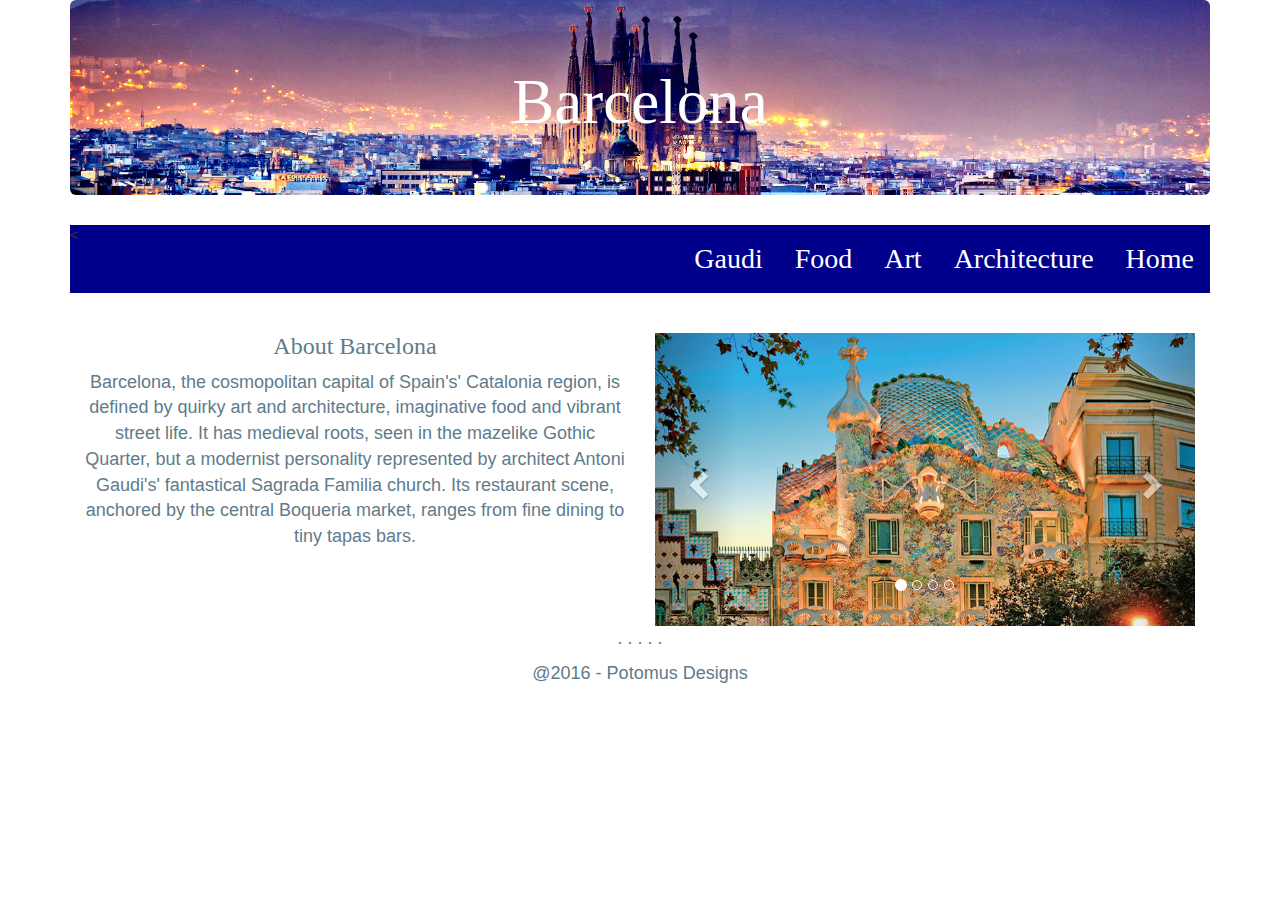
<file: index.html>
<!DOCTYPE html>
<html lang="en">
<head>
  <title>Barcelona</title>
  <meta charset="utf-8">
  <meta name="viewport" content="width=device-width, initial-scale=1">
  <link rel="stylesheet" href="http://maxcdn.bootstrapcdn.com/bootstrap/3.3.7/css/bootstrap.min.css">
  <script src="https://ajax.googleapis.com/ajax/libs/jquery/1.12.4/jquery.min.js"></script>
  <script src="http://maxcdn.bootstrapcdn.com/bootstrap/3.3.7/js/bootstrap.min.js"></script>
    <link rel="stylesheet" type="text/css" href="style.css">
</head>

<body>


    <div class="container">

        <div class="jumbotron">
            <h1>Barcelona</h1>


        </div>
        <ul class="topnav" id="myTopnav">
            <li><a href="index.html" title="Barcelona">Home</a></li>
            <li><a href="architecture.html">Architecture</a></li>
            <li><a href="art.html">Art</a></li>
            <li><a href="food.html">Food</a></li>
            <li><a href="gaudi.html">Gaudi</a></li>
            <li class="icon">
                <a href="javascript:void(0);" onclick="myfunction()">&#9776;</a>
            </li>
            < </ul>
                <br>
                <div class="col-sm-6">
                    <center>
                        <h3>About Barcelona</h3/ <div class="row">
                    </center>

                    <p>Barcelona, the cosmopolitan capital of Spain's' Catalonia region, is defined by quirky art and architecture,
                        imaginative food and vibrant street life. It has medieval roots, seen in the mazelike Gothic Quarter,
                        but a modernist personality represented by architect Antoni Gaudi's' fantastical Sagrada Familia
                        church. Its restaurant scene, anchored by the central Boqueria market, ranges from fine dining to
                        tiny tapas bars. </p>

                </div>
                <br>
                <div class="col-sm-6">
                    <div id="myCarousel" class="carousel slide" data-ride="carousel">

                        <ol class="carousel-indicators">
                            <li data-target="#myCarousel" data-slide-to="0" class="active"></li>
                            <li data-target="#myCarousel" data-slide-to="1"></li>
                            <li data-target="#myCarousel" data-slide-to="2"></li>
                            <li data-target="#myCarousel" data-slide-to="3"></li>
                        </ol>


                        <div class="carousel-inner" role="listbox">
                            <div class="item active">
                                <img src="bar2.jpg" alt="Guadi's' House">
                            </div>

                            <div class="item">
                                <img src="bar1.jpg" alt="View from Gaudi's Park'">
                            </div>

                            <div class="item">
                                <img src="bar3.jpg" alt="Fountain in Barcelona">
                            </div>

                            <div class="item">
                                <img src="bar5.jpg" alt="Las Ramblas in Barcelona">
                            </div>
                        </div>


                        <a class="left carousel-control" href="#myCarousel" role="button" data-slide="prev">
                            <span class="glyphicon glyphicon-chevron-left" aria-hidden="true"></span>
                            <span class="sr-only">Previous</span>
                        </a>
                        <a class="right carousel-control" href="#myCarousel" role="button" data-slide="next">
                            <span class="glyphicon glyphicon-chevron-right" aria-hidden="true"></span>
                            <span class="sr-only">Next</span>
                        </a>
                    </div>
                </div>
                <div>
                    <br>
                    <br>
                    <br>
                    <p>. . . . .</p>
                </div>
</body>
<footer>
    <p>@2016 - Potomus Designs</p>
</footer>

</html>
</file>
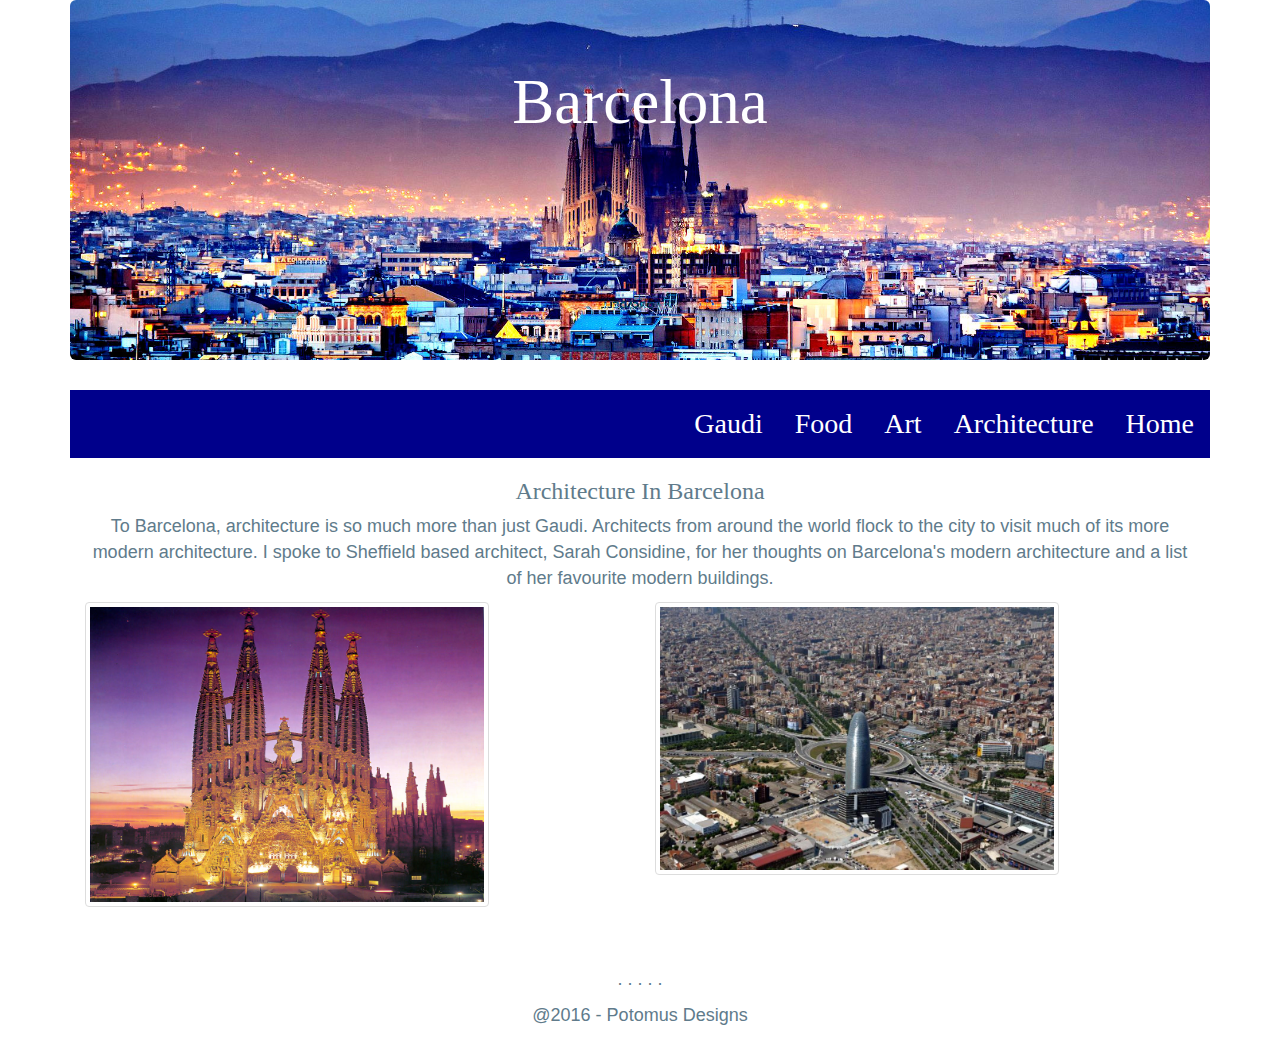
<file: architecture.html>
<html>

<head>
    <meta http-equiv="X-UA-Compatible" content="IE=edge">
    <meta name="viewport" content="width=device-width" , "initial-scale=1">
    <title>Barcelona</title>
    <meta name="description" content="Description of the page content" />
    <link href="https://maxcdn.bootstrapcdn.com/bootstrap/3.3.6/css/bootstrap.min.css" rel="stylesheet " crossorigin="
   anonymous ">
    <link rel="stylesheet" type="text/css" href="style.css">
</head>

<body>


    <div class="container">

        <div class="jumbotron">
            <h1>Barcelona</h1>


        </div>
        <ul class="topnav" id="myTopnav">
            <li><a href="index.html" title="See all we have to offer.">Home</a></li>
            <li><a href="architecture.html">Architecture</a></li>
            <li><a href="art.html">Art</a></li>
            <li><a href="food.html">Food</a></li>
            <li><a href="gaudi.html">Gaudi</a></li>
            <li class="icon">
                <a href="javascript:void(0);" onclick="myfunction()">&#9776;</a>
            </li>
        </ul>
        <div class="col-sm-12">
            <center>
                <h3>Architecture In Barcelona</h3>
            </center>

            <p>To Barcelona, architecture is so much more than just Gaudi. Architects from around the world flock to the city
                to visit much of its more modern architecture. I spoke to Sheffield based architect, Sarah Considine, for
                her thoughts on Barcelona's modern architecture and a list of her favourite modern buildings. </p>

        </div>
        <div class="col-sm-6">
            <!--<h2>Thumbnail</h2>
  <p>The .img-thumbnail class creates a thumbnail of the image:</p>-->
            <img src="SagradaFamilia_by_night.jpg" class="img-thumbnail" alt="La Sangrada Familia" width="404" height="336">
        </div>
        <div class="col-sm-6">
            <!--<h2>Thumbnail</h2>
  <p>The .img-thumbnail class creates a thumbnail of the image:</p>-->
            <img src="torre_agbar.jpg" class="img-thumbnail" alt="Torre Agbar" width="404" height="336">
        </div>
       </div>
</div>
<div>
<br>
<br>
<br>
<p>. . . . .</p>
</div>
<footer>
    <p>@2016 - Potomus Designs</p>
</footer>
</body>

</html>
</file>
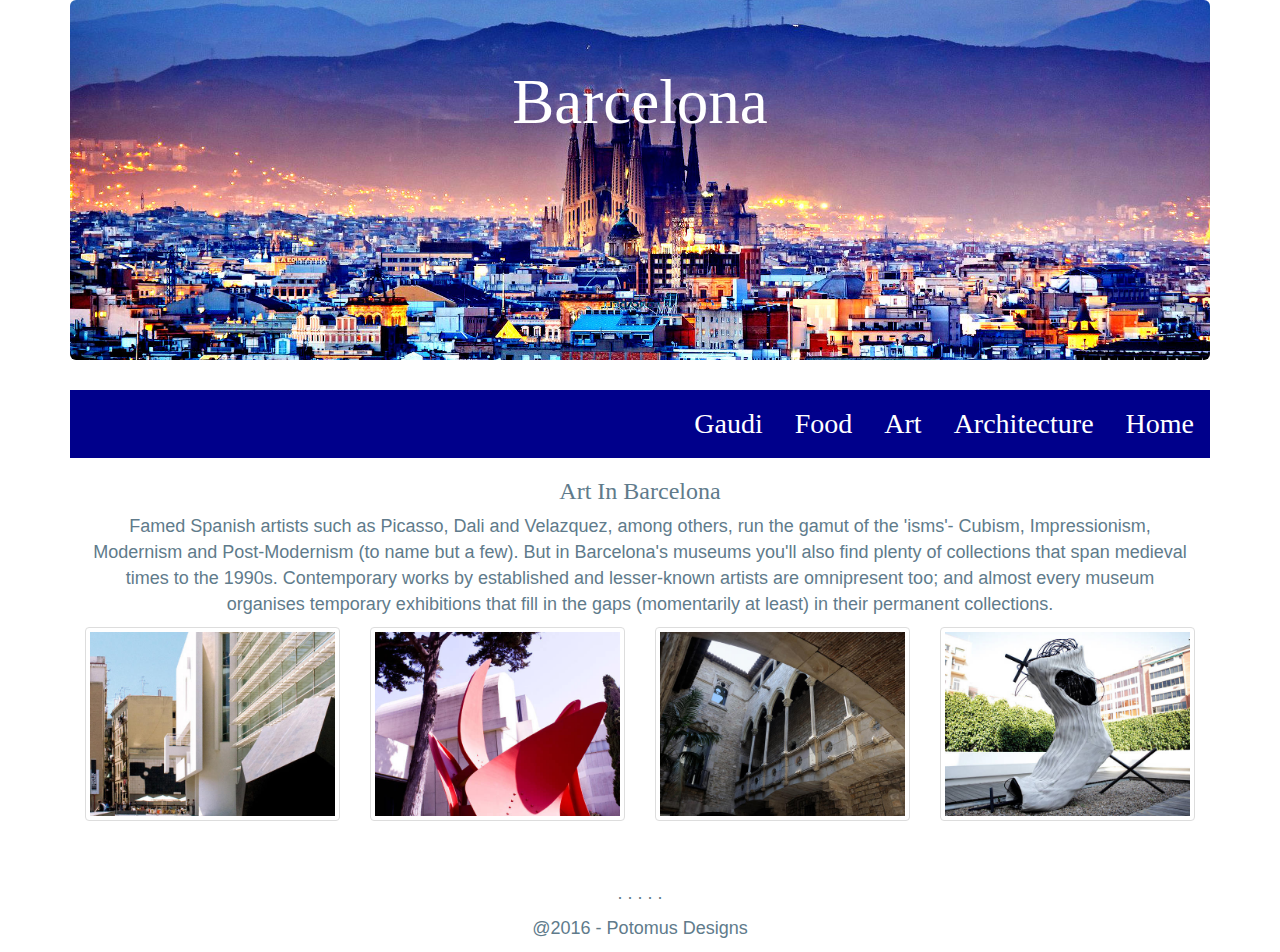
<file: art.html>
<html>

<head>
    <meta http-equiv="X-UA-Compatible" content="IE=edge">
    <meta name="viewport" content="width=device-width" , "initial-scale=1">
    <title>Barcelona</title>
    <meta name="description" content="Description of the page content" />
    <link href="https://maxcdn.bootstrapcdn.com/bootstrap/3.3.6/css/bootstrap.min.css" rel="stylesheet " crossorigin="
   anonymous ">
    <link rel="stylesheet" type="text/css" href="style.css">
</head>

<body>


    <div class="container">

        <div class="jumbotron">
            <h1>Barcelona</h1>
        

        </div>
        <ul class="topnav" id="myTopnav">
            <li><a href="index.html" title="See all we have to offer.">Home</a></li>
            <li><a href="architecture.html">Architecture</a></li>
            <li><a href="art.html">Art</a></li>
            <li><a href="food.html">Food</a></li>
            <li><a href="gaudi.html">Gaudi</a></li>
            <li class="icon">
                <a href="javascript:void(0);" onclick="myfunction()">&#9776;</a>
            </li>
        </ul>
        <div class="col-sm-12">
            <center>
                <h3>Art In Barcelona</h3>
            </center>

            <p>Famed Spanish artists such as Picasso, Dali and Velazquez, among others, run the gamut of the  'isms'- Cubism, Impressionism, Modernism and Post-Modernism (to name but a few). But in Barcelona's museums you'll also find plenty of collections that span medieval times to the 1990s. Contemporary works by established and lesser-known artists are omnipresent too; and almost every museum organises temporary exhibitions that fill in the gaps (momentarily at least) in their permanent collections.  </p>

        </div>
<div class="col-sm-3">
  <!--<h2>Thumbnail</h2>
  <p>The .img-thumbnail class creates a thumbnail of the image:</p>-->
  <img src="bcContempArtMuseu.jpg" class="img-thumbnail" alt="Macba. Museu d'Art Contemporani" width="304" height="236">
</div>
<div class="col-sm-3">
  <!--<h2>Thumbnail</h2>
  <p>The .img-thumbnail class creates a thumbnail of the image:</p>-->
  <img src="FJMMuseu.jpg" class="img-thumbnail" alt="Fundació Joan Miró" width="304" height="236">
</div>
<div class="col-sm-3">
  <!--<h2>Thumbnail</h2>
  <p>The .img-thumbnail class creates a thumbnail of the image:</p>-->
  <img src="MuseuPicasso.jpg" class="img-thumbnail" alt="Museu Picasso" width="304" height="236">
</div>
<div class="col-sm-3">
  <!--<h2>Thumbnail</h2>
  <p>The .img-thumbnail class creates a thumbnail of the image:</p>-->
  <img src="FATMuseu.jpg" class="img-thumbnail" alt="Fundació Antoni Tàpies" width="304" height="236">
</div>
</div>
</div>
<div>
<br>
<br>
<br>
<p>. . . . .</p>
</div>
<footer>
    <p>@2016 - Potomus Designs</p>
</footer>






     

    
        
</body>

</html>
</file>
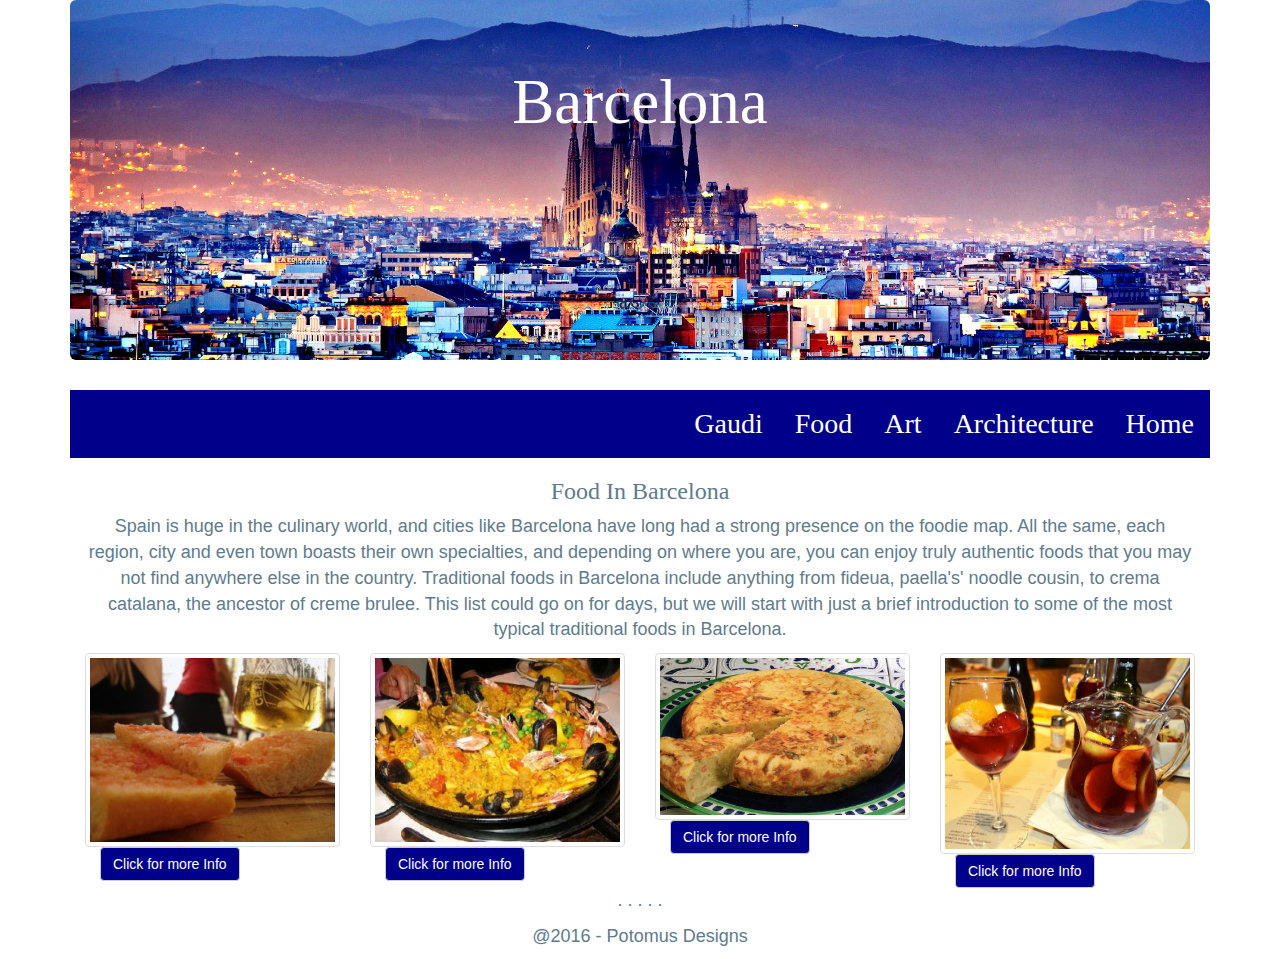
<file: food.html>
<html>

<head>
    <meta http-equiv="X-UA-Compatible" content="IE=edge">
    <meta name="viewport" content="width=device-width" , "initial-scale=1">
    <title>Barcelona</title>
    <meta name="description" content="Description of the page content" />
    <link href="https://maxcdn.bootstrapcdn.com/bootstrap/3.3.6/css/bootstrap.min.css" rel="stylesheet " crossorigin="
   anonymous ">
    <link rel="stylesheet" type="text/css" href="style.css">
</head>

<body>


    <div class="container">

        <div class="jumbotron">
            <h1>Barcelona</h1>


        </div>
        <ul class="topnav" id="myTopnav">
            <li><a href="index.html" title="See all we have to offer.">Home</a></li>
            <li><a href="architecture.html">Architecture</a></li>
            <li><a href="art.html">Art</a></li>
            <li><a href="food.html">Food</a></li>
            <li><a href="gaudi.html">Gaudi</a></li>
            <li class="icon">
                <a href="javascript:void(0);" onclick="myfunction()">&#9776;</a>
            </li>
        </ul>

        <div class="col-sm-12">
            <center>
                <h3>Food In Barcelona</h3>
            </center>

            <p> Spain is huge in the culinary world, and cities like Barcelona have long had a strong presence on the foodie
                map. All the same, each region, city and even town boasts their own specialties, and depending on where you
                are, you can enjoy truly authentic foods that you may not find anywhere else in the country. Traditional
                foods in Barcelona include anything from fideua, paella's' noodle cousin, to crema catalana, the ancestor
                of creme brulee. This list could go on for days, but we will start with just a brief introduction to some
                of the most typical traditional foods in Barcelona.
            </p>

        </div>
        <div class="col-sm-3">
            <img src="tapas.jpg" class="img-thumbnail" alt="Tapas" width="304" height="236">
            <div class="container">
                <a class="btn btn-default" href="https://www.lonelyplanet.com/spain/barcelona/travel-tips-and-articles/the-best-places-to-eat-tapas-in-barcelona">Click for more Info</a>
            </div>
        </div>
        <div class="col-sm-3">
            <img src="paella.jpg" class="img-thumbnail" alt="Paella" width="304" height="236">
            <div class="container">
               <a class="btn btn-default" href="https://foursquare.com/top-places/barcelona/best-places-paella">Click for more Info</a>
            </div>
        </div>
        <div class="col-sm-3">
            <img src="tortilla.jpg" class="img-thumbnail" alt="Tortilla Espanola" width="304" height="236">
            <div class="container">
               <a class="btn btn-default" href="https://foursquare.com/top-places/barcelona/best-places-tortillas">Click for more Info</a>
            </div>
        </div>
        <div class="col-sm-3"> 
            <img src="sangria.jpg" class="img-thumbnail" alt="Red Sangria" width="304" height="236">
            <div class="container">
                <a class="btn btn-default" href="https://www.shbarcelona.com/blog/en/sangria-in-spain/">Click for more Info</a>
            </div>
        </div>











                  <br>
                    <br>
                    <br>
                    <p>. . . . .</p>

</body>
<footer>
    <p>@2016 - Potomus Designs</p>
</footer>
</body>

</html>
</file>
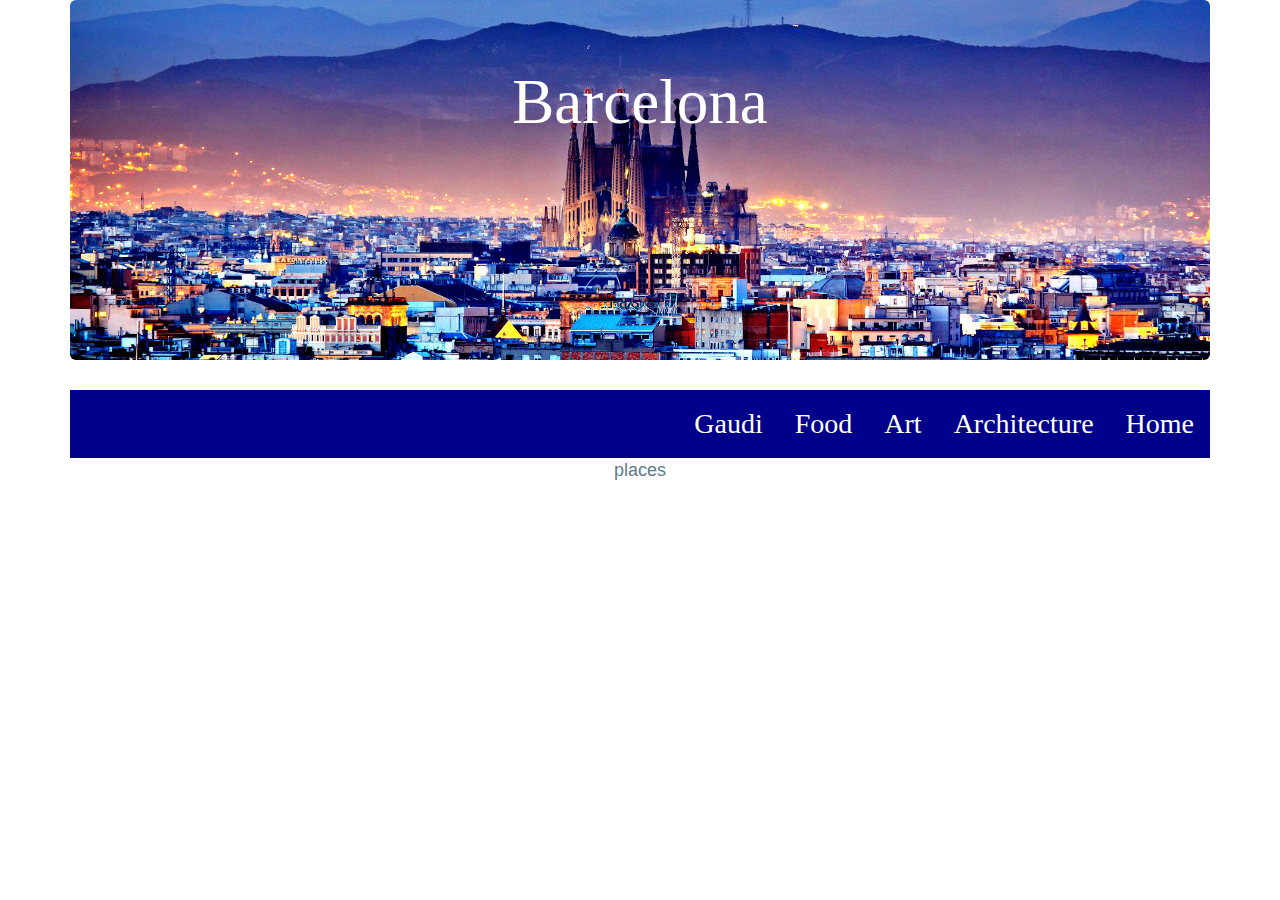
<file: gaudi.html>
<html>

<head>
    <meta http-equiv="X-UA-Compatible" content="IE=edge">
    <meta name="viewport" content="width=device-width" , "initial-scale=1">
    <title>Barcelona</title>
    <meta name="description" content="Description of the page content" />
    <link href="https://maxcdn.bootstrapcdn.com/bootstrap/3.3.6/css/bootstrap.min.css" rel="stylesheet " crossorigin="
   anonymous ">
    <link rel="stylesheet" type="text/css" href="style.css">
</head>

<body>


    <div class="container">

        <div class="jumbotron">
            <h1>Barcelona</h1>
        

        </div>
        <ul class="topnav" id="myTopnav">
            <li><a href="index.html" title="See all we have to offer.">Home</a></li>
            <li><a href="architecture.html">Architecture</a></li>
            <li><a href="art.html">Art</a></li>
            <li><a href="food.html">Food</a></li>
            <li><a href="gaudi.html">Gaudi</a></li>
            <li class="icon">
                <a href="javascript:void(0);" onclick="myfunction()">&#9776;</a>
            </li>
        </ul>



<p>places</p>






     

    
        
</body>

</html>
</file>
<file: style.css>
.jumbotron{
    position: relative;
    background: #FFFFFF url("barcelona1.jpg") center center;
    width: 100%;
    height: 40%;
    background-size: cover;
    overflow: hidden;
}
.jumbotron h1{
    text-align: center;
	color: #FFFFFF;
	font-family: Luna;
}
h1 {
	text-align: center;
	color: #FFFFFF;
	font-family: Luna;
}
h3{
    text-align: center;
	color: #607b8b;
	font-family: Luna;
}

ul.topnav{
	list-style-type: none;
    margin: 0;
    padding: 0;
    overflow: hidden;
    background-color: #00008B;
}
ul.topnav li {float : right;}
ul.topnav li a {
    display: inline-block;
    color: #ffffff;
    text-align: justify;
    padding: 14px 16px;
    text-decoration: none;
    transition: 0.3s;
    font-size: 28px;
	font-family: A little sunshine;
}
ul.topnave li a:hover {background-color: #d5beff}
ul.topnav li.icon {display: none;}

p{
	text-align: center;
	color: #607b8b;
	font-family: 'Segoe Print', Tahoma, Geneva, Verdana, sans-serif;
    font-size: 18px;
}

.footer {
   position:absolute;
   bottom:0;
   width:100%;
   height:50px;   /* Height of the footer */
   background:#00008B;
}
.btn-default {
    color: #fff;
    background-color: #00008B;
    border-color: #ccc;
}
.btn-default:hover{
    color: #fff;
  background-color: #8E388E;
}
</file>
